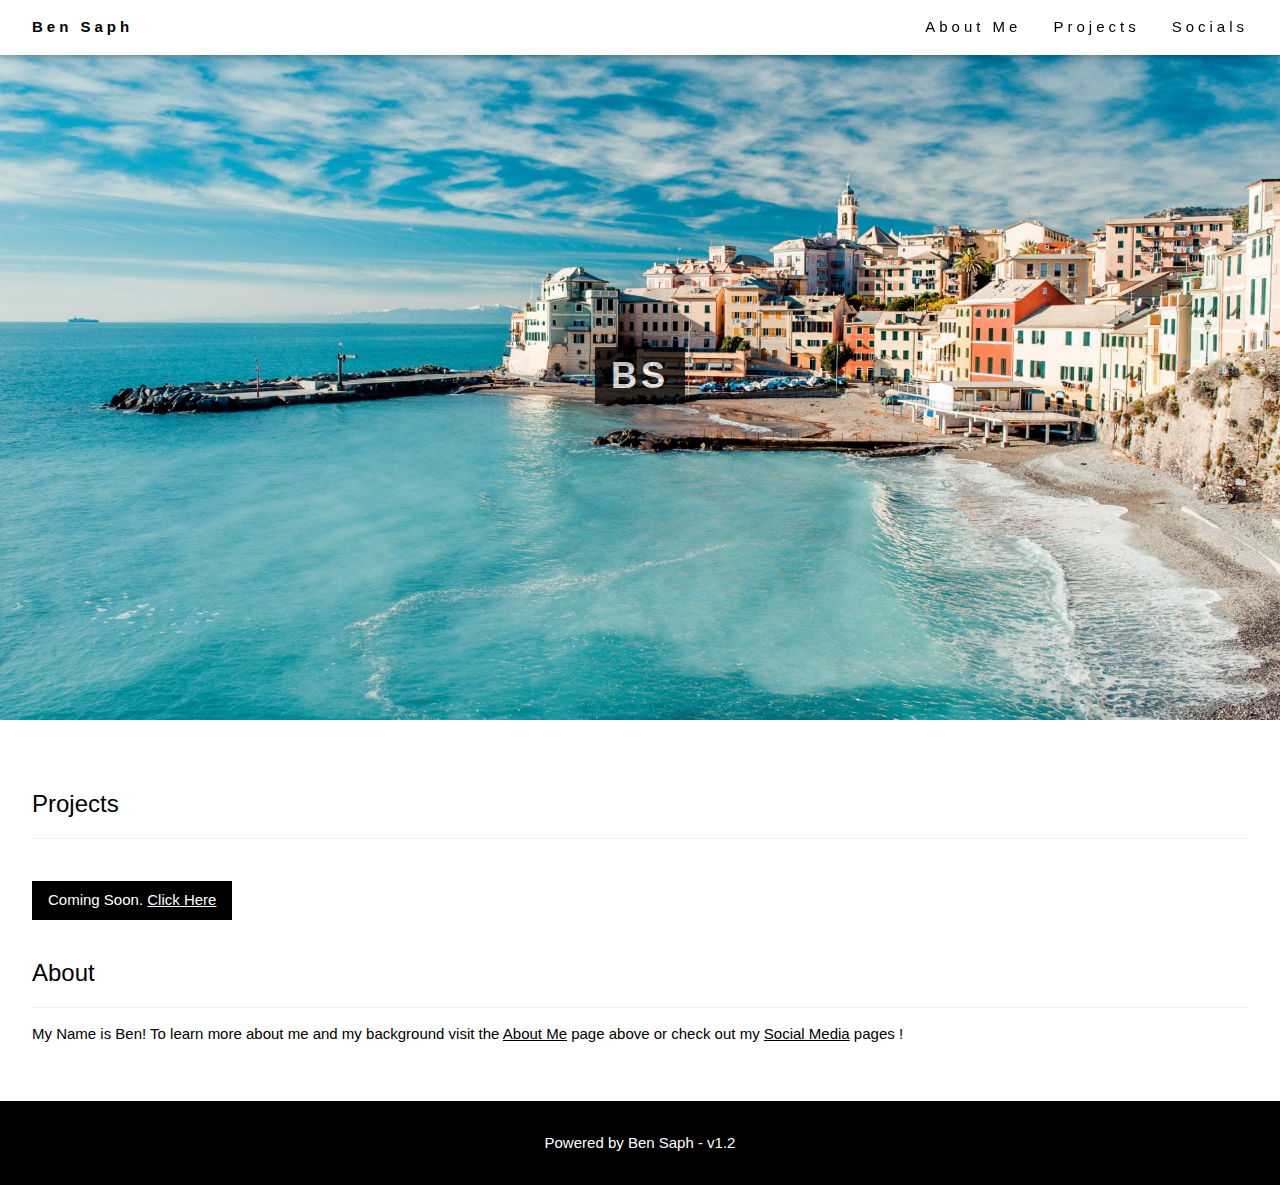
<file: index.html>
<!DOCTYPE html>
<html>
<title>Ben Saph</title>
<link rel="icon" href="https://st3.depositphotos.com/26374354/33251/v/1600/depositphotos_332519596-stock-illustration-initial-bs-logo-vector-template.jpg">
<meta charset="UTF-8">
<meta name="viewport" content="width=device-width, initial-scale=1">
<link rel="stylesheet" href="https://www.w3schools.com/w3css/4/w3.css">
<body>

<!-- Navbar (sit on top) -->
<div class="w3-top">
  <div class="w3-bar w3-white w3-wide w3-padding w3-card">
    <a href="#home" class="w3-bar-item w3-button"><b>Ben Saph</b></a>
    <!-- Float links to the right. Hide them on small screens -->
    <!-- <div class="w3-right w3-hide-small"> -->
    <div class="w3-right w3-hide-small">
      <a href="profile" class="w3-bar-item w3-button">About Me</a>
      <a href="#projects" class="w3-bar-item w3-button">Projects</a>
      <a href="contact" class="w3-bar-item w3-button">Socials</a>
    </div>
  </div>
</div>

<!-- Header -->
<header class="w3-display-container w3-content w3-wide" style="max-width:1500px;" id="home">
  <img class="w3-image" src="italian coast.jpg" alt="Ferrari" width="1500" height="800">
  <div class="w3-display-middle w3-margin-top w3-center">
    <h1 class="w3-xxlarge w3-text-white"><span class="w3-padding w3-black w3-opacity-min"><b>BS</b></span> <span class="w3-hide-small w3-text-light-grey"></span></h1>
  </div>
</header>

<!-- Page content -->
<div class="w3-content w3-padding" style="max-width:1564px">

  <!-- Project Section -->
  <div class="w3-container w3-padding-32" id="projects">
    <h3 class="w3-border-bottom w3-border-light-grey w3-padding-16">Projects</h3>
  </div>
  
  <div class="w3-row-padding">
    <div class="w3-col l3 m6 w3-margin-bottom">
      <div class="w3-display-container">
        <div class="w3-display-topleft w3-black w3-padding">Coming Soon. <a href="landingpage">Click Here</a></div>
        </div>
    </div>
  </div>

  <!-- About Section -->
  <div class="w3-container w3-padding-32" id="about">
    <h3 class="w3-border-bottom w3-border-light-grey w3-padding-16">About</h3>
    <p>My Name is Ben! To learn more about me and my background visit the <a href="profile">About Me</a> page above or check out my <a href="contact">Social Media</a> pages ! </p>
  </div>

<!-- End page content -->
</div>

<!-- Footer -->
<footer class="w3-center w3-black w3-padding-16">
  <p>Powered by Ben Saph - v1.2</p>
</footer>

</body>
</html>
</file>
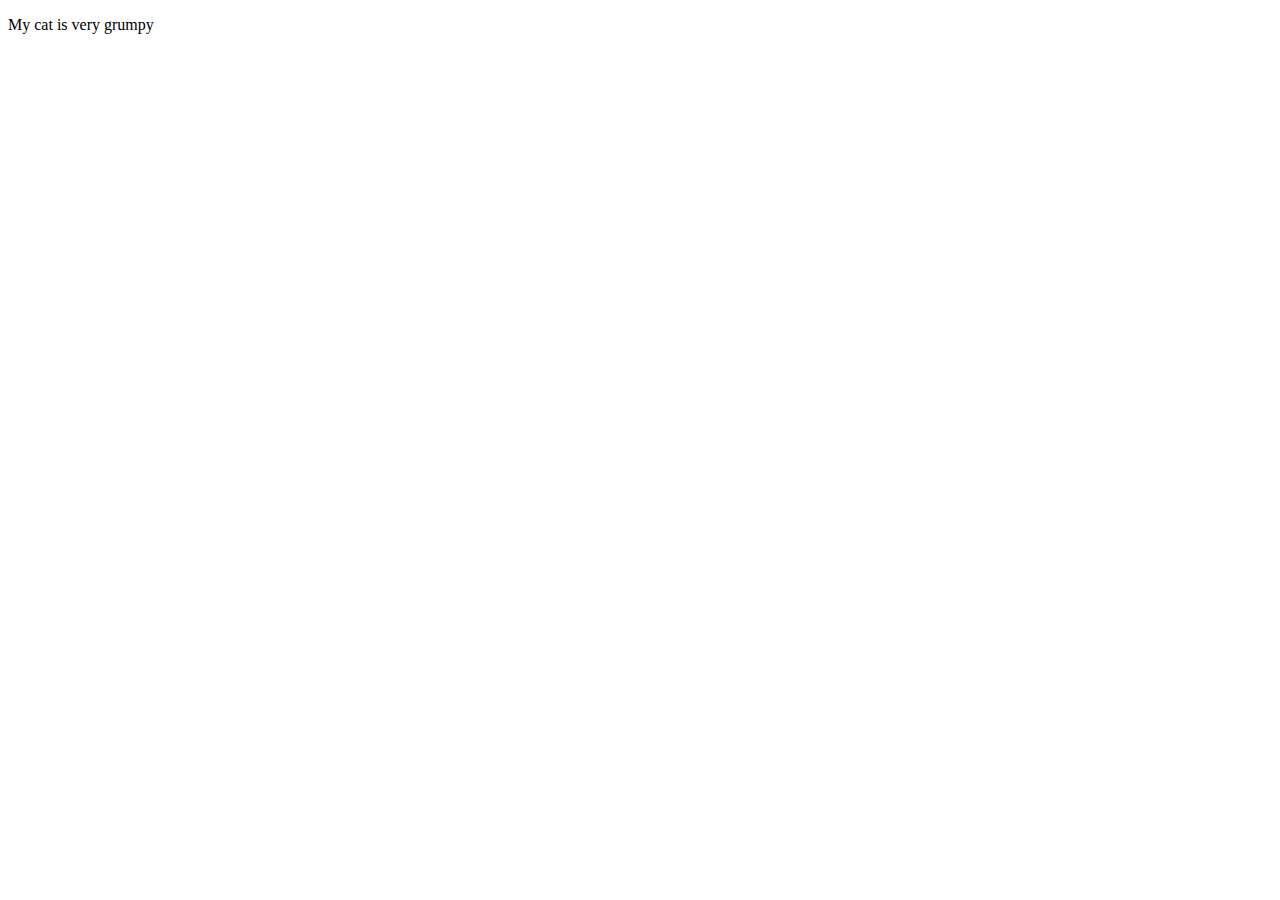
<file: testPage.html>
<!DOCTYPE html>
<html lang="en-US">
  <head>
    <meta charset="utf-8" />
    <meta name="viewport" content="width=device-width" />
    <title>My test page</title>
  </head>
  <body>
    <p>My cat is very grumpy</p>
  </body>
</html>
</file>
